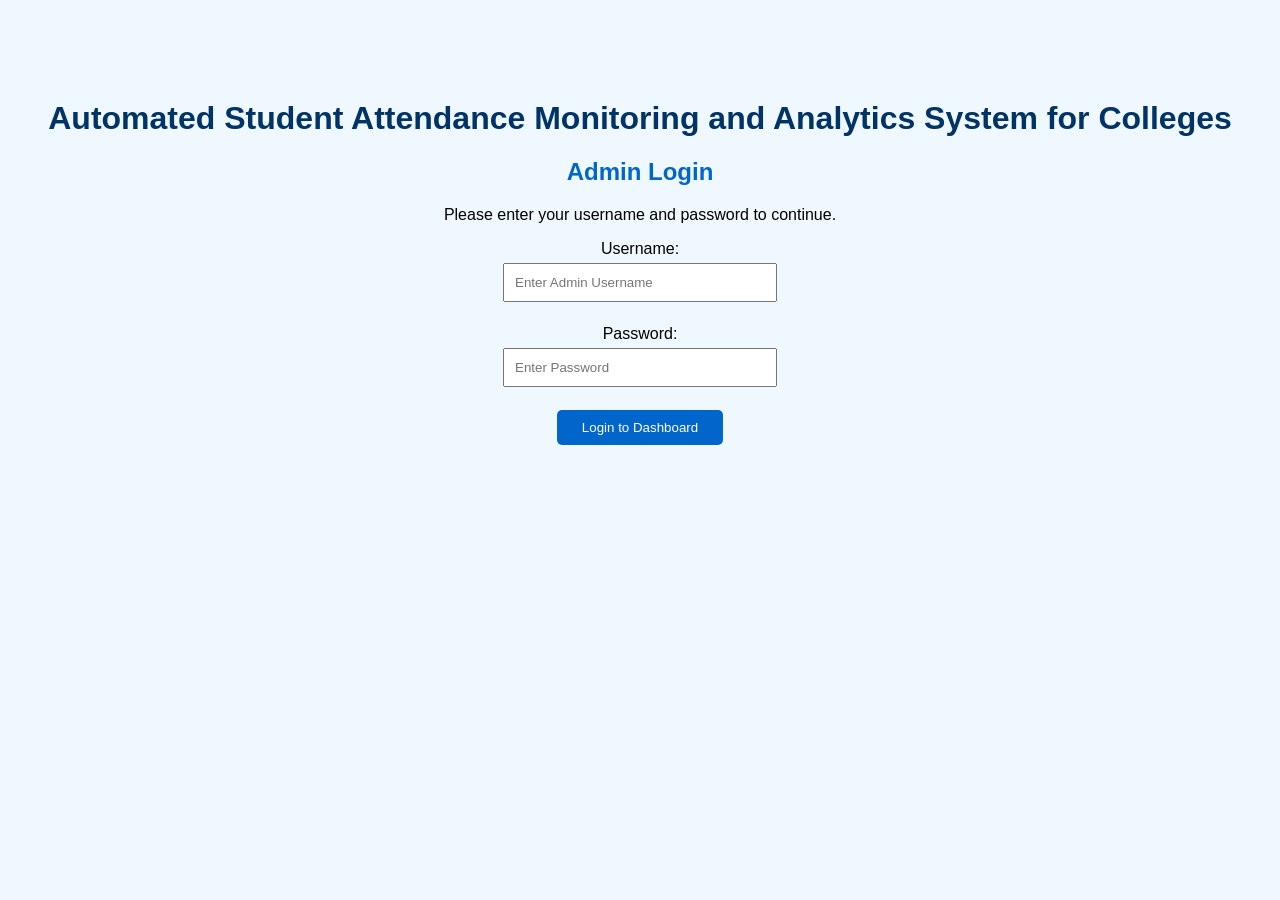
<file: index.html>
<!DOCTYPE html>
<html>
<head>
    <title>Automated Student Attendance Monitoring and Analytics System</title>
    <link rel="stylesheet" href="style.css">
</head>
<body>

<h1>Automated Student Attendance Monitoring and Analytics System for Colleges</h1>

<h2>Admin Login</h2>

<p>Please enter your username and password to continue.</p>

<label for="username">Username:</label><br>
<input type="text" id="username" placeholder="Enter Admin Username"><br><br>

<label for="password">Password:</label><br>
<input type="password" id="password" placeholder="Enter Password"><br><br>

<button onclick="login()">Login to Dashboard</button>

<script src="script.js"></script>

</body>
</html>
</file>
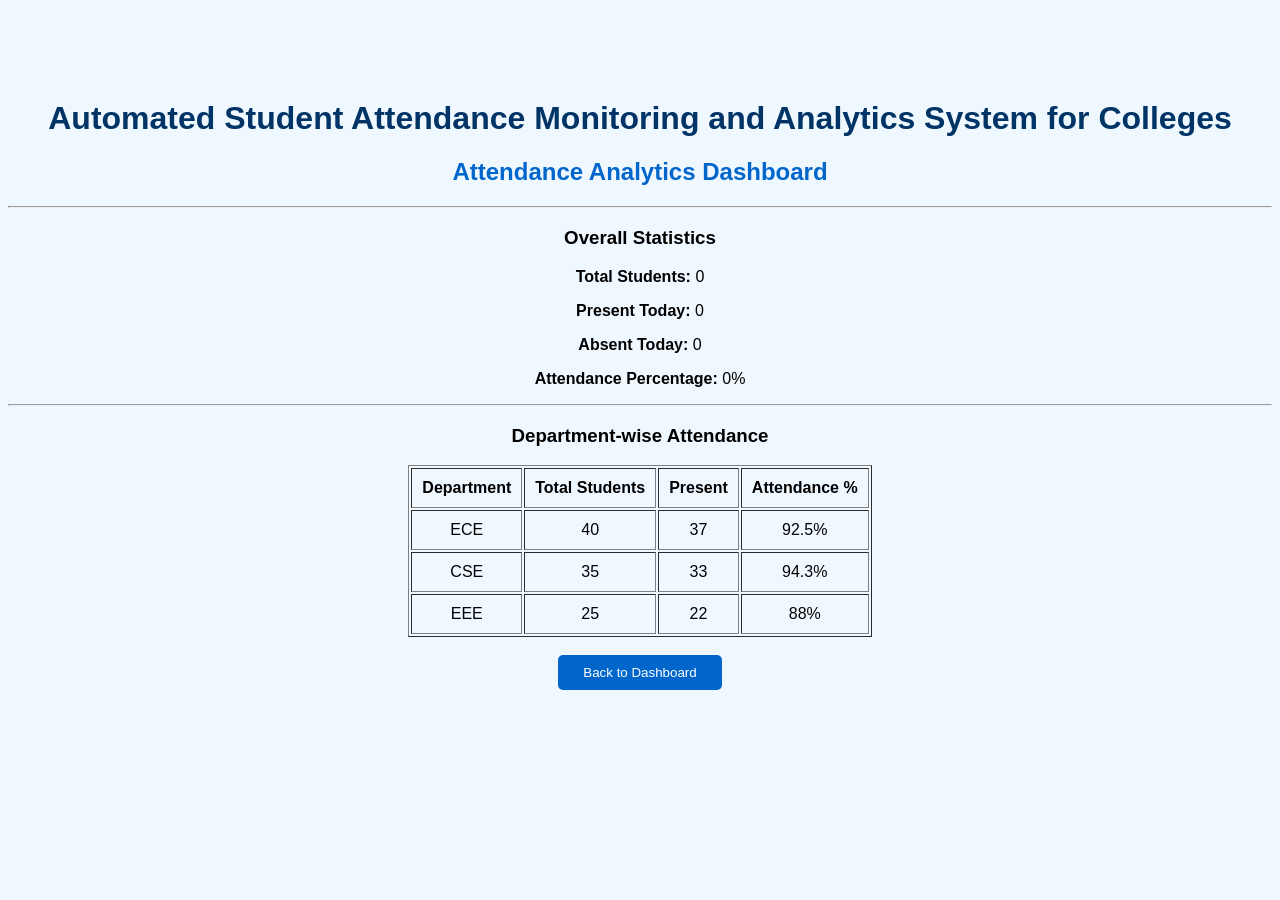
<file: analytics.html>
<!DOCTYPE html>
<html>
<head>
    <title>Attendance Analytics</title>
    <link rel="stylesheet" href="style.css">
</head>
<body>

<h1>Automated Student Attendance Monitoring and Analytics System for Colleges</h1>

<h2>Attendance Analytics Dashboard</h2>

<hr>

<h3>Overall Statistics</h3>

<p><b>Total Students:</b> <span id="totalStudents">0</span></p>
<p><b>Present Today:</b> <span id="presentStudents">0</span></p>
<p><b>Absent Today:</b> <span id="absentStudents">0</span></p>
<p><b>Attendance Percentage:</b> <span id="attendancePercentage">0%</span></p>

<hr>

<h3>Department-wise Attendance</h3>

<table border="1" align="center" cellpadding="10">
    <tr>
        <th>Department</th>
        <th>Total Students</th>
        <th>Present</th>
        <th>Attendance %</th>
    </tr>

    <tr>
        <td>ECE</td>
        <td>40</td>
        <td>37</td>
        <td>92.5%</td>
    </tr>

    <tr>
        <td>CSE</td>
        <td>35</td>
        <td>33</td>
        <td>94.3%</td>
    </tr>

    <tr>
        <td>EEE</td>
        <td>25</td>
        <td>22</td>
        <td>88%</td>
    </tr>
</table>

<br>

<button onclick="location.href='dashboard.html'">
Back to Dashboard
</button>
    <script src="script.js"></script>

</body>
</html>
</file>
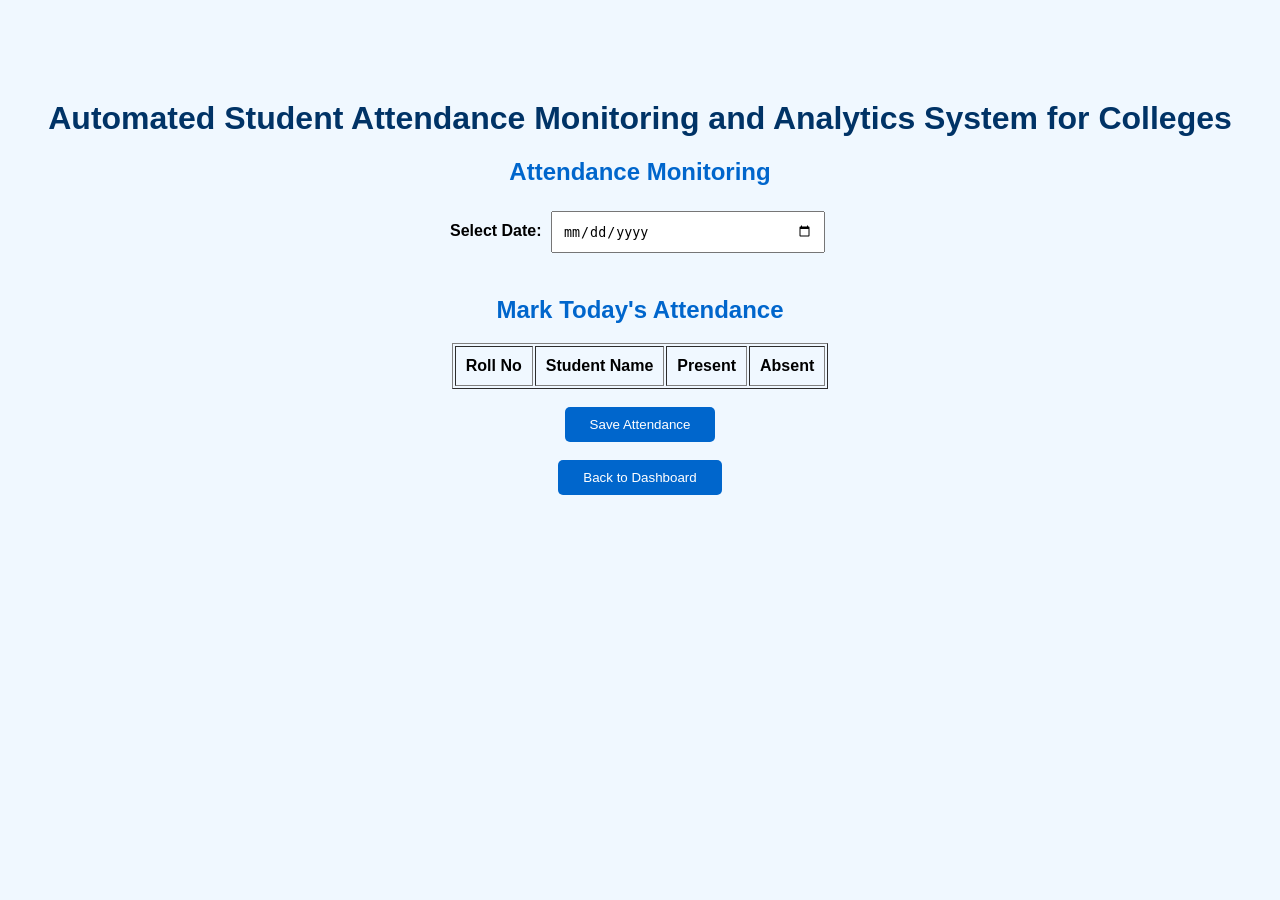
<file: attendance.html>
<!DOCTYPE html>
<html>
<head>
    <title>Attendance</title>
    <link rel="stylesheet" href="style.css">
</head>
<body>

<h1>Automated Student Attendance Monitoring and Analytics System for Colleges</h1>

<h2>Attendance Monitoring</h2>
<label><b>Select Date:</b></label>
<input type="date" id="attendanceDate">
<br><br>

<h2>Mark Today's Attendance</h2>

<table border="1" align="center" cellpadding="10">
    <thead>
        <tr>
            <th>Roll No</th>
            <th>Student Name</th>
            <th>Present</th>
            <th>Absent</th>
        </tr>
    </thead>

    <tbody id="attendanceTable">
    </tbody>
</table>

<br>

<button>Save Attendance</button>

<br><br>

<button onclick="location.href='dashboard.html'">
Back to Dashboard
</button>
<script src="script.js"></script>

</body>
</html>
</file>
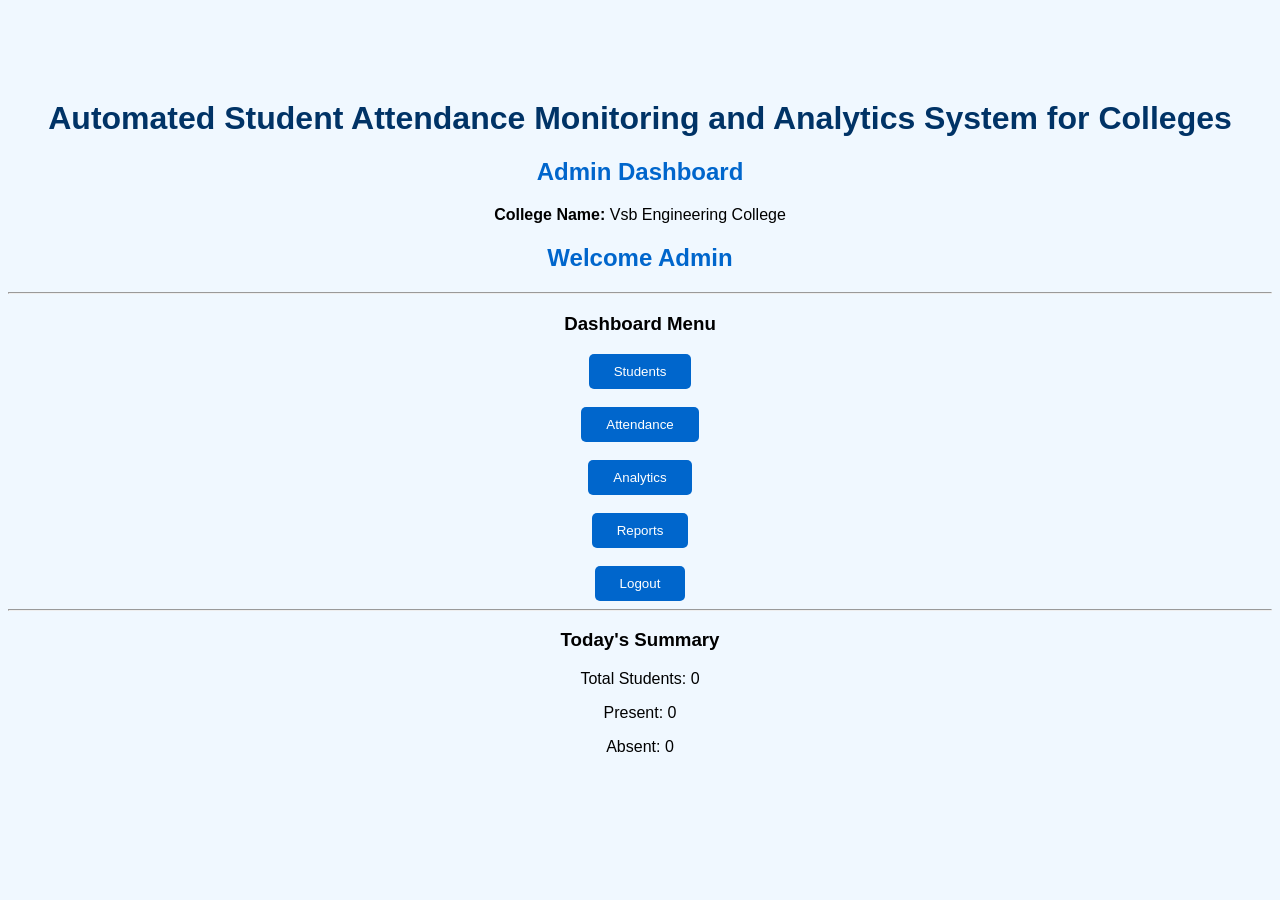
<file: dashboard.html>
<!DOCTYPE html>
<html>
<head>
    <title>Dashboard</title>
    <link rel="stylesheet" href="style.css">
</head>
<body>

<h1>Automated Student Attendance Monitoring and Analytics System for Colleges</h1>

<h2>Admin Dashboard</h2>

<p><b>College Name:</b> Vsb Engineering College</p>

<h2>Welcome Admin</h2>

<hr>

<h3>Dashboard Menu</h3>

<button onclick="location.href='students.html'">Students</button>
<br><br>

<button onclick="location.href='attendance.html'">Attendance</button>
<br><br>

<button onclick="location.href='analytics.html'">Analytics</button>
<br><br>

<button onclick="location.href='reports.html'">Reports</button>
<br><br>

<button onclick="location.href='index.html'">Logout</button>

<hr>

<h3>Today's Summary</h3>

<p>Total Students: <span id="dashboardTotalStudents">0</span></p>
<p>Present: 0</p>
<p>Absent: 0</p>

</body>
</html>
</file>
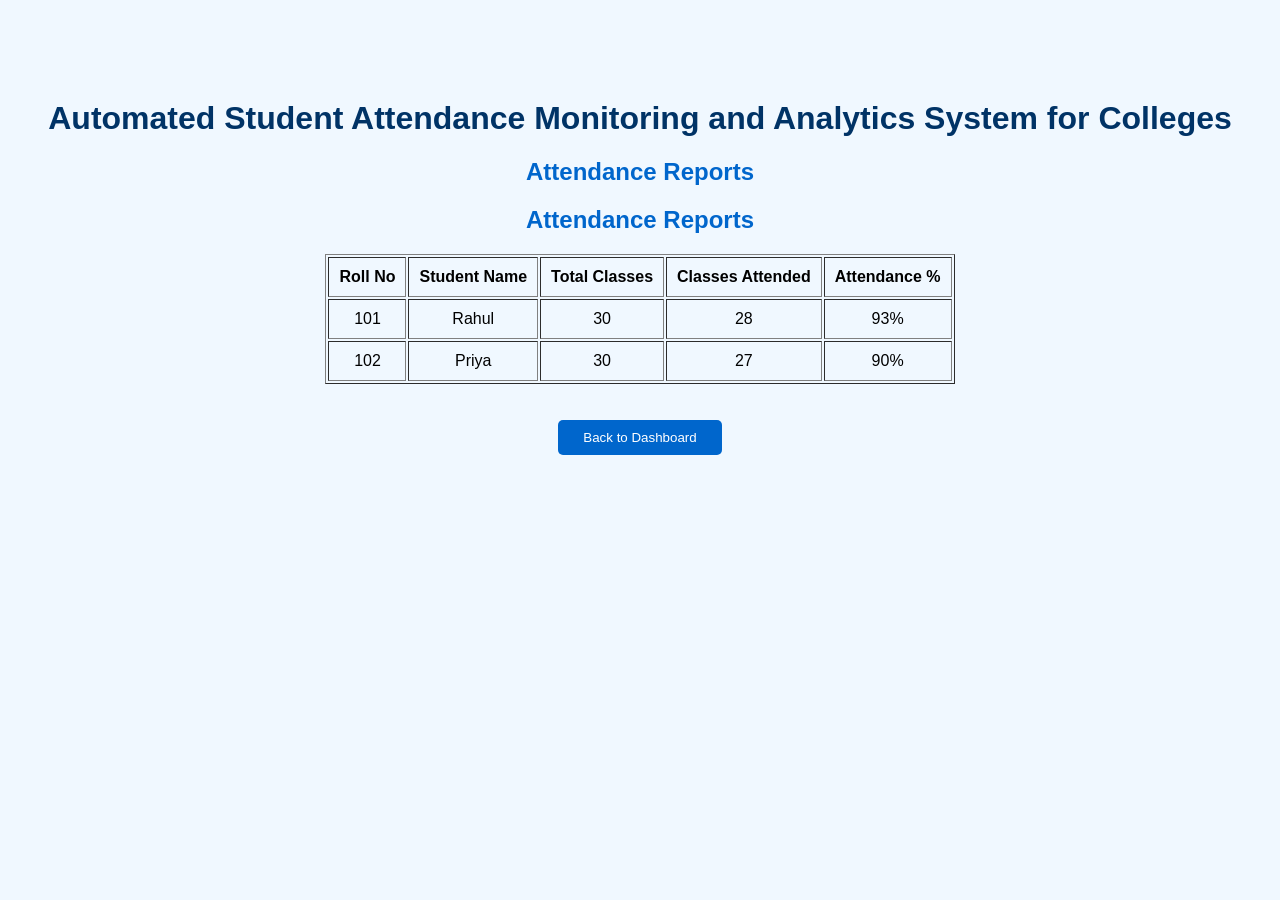
<file: reports.html>
<!DOCTYPE html>
<html>
<head>
    <title>Attendance Reports</title>
    <link rel="stylesheet" href="style.css">
</head>
<body>

<h1>Automated Student Attendance Monitoring and Analytics System for Colleges</h1>

<h2>Attendance Reports</h2>

<h2>Attendance Reports</h2>

<table border="1" align="center" cellpadding="10">
    <tr>
        <th>Roll No</th>
        <th>Student Name</th>
        <th>Total Classes</th>
        <th>Classes Attended</th>
        <th>Attendance %</th>
    </tr>

    <tr>
        <td>101</td>
        <td>Rahul</td>
        <td>30</td>
        <td>28</td>
        <td>93%</td>
    </tr>

    <tr>
        <td>102</td>
        <td>Priya</td>
        <td>30</td>
        <td>27</td>
        <td>90%</td>
    </tr>
</table>

<br><br>

<button onclick="location.href='dashboard.html'">
Back to Dashboard
</button>

</body>
</html>
</file>
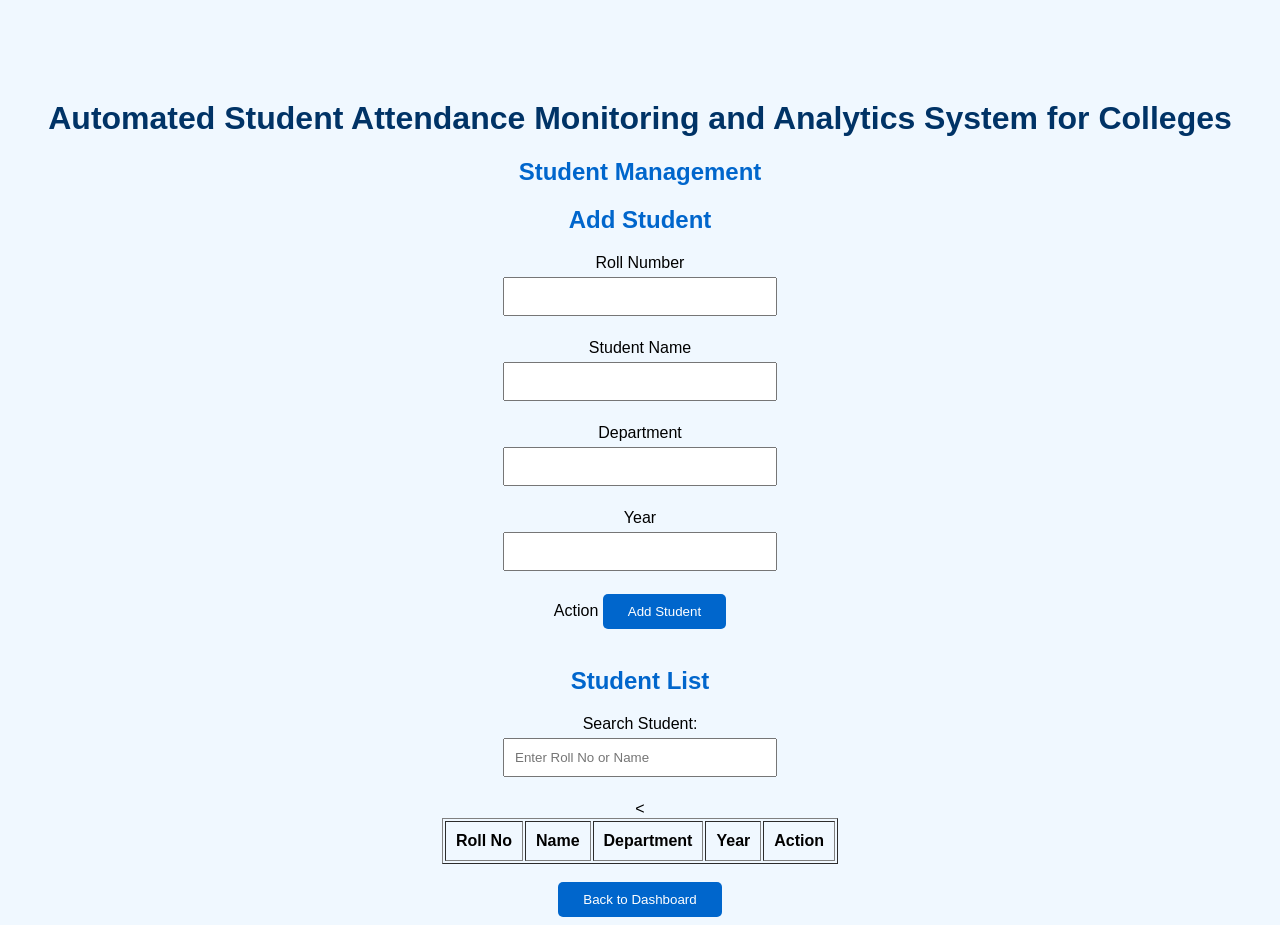
<file: students.html>
<!DOCTYPE html>
<html>
<head>
    <title>Students</title>
    <link rel="stylesheet" href="style.css">
</head>
<body>

<h1>Automated Student Attendance Monitoring and Analytics System for Colleges</h1>

<h2>Student Management</h2>

<h2>Add Student</h2>

<label>Roll Number</label><br>
<input type="text" id="roll"><br><br>

<label>Student Name</label><br>
<input type="text" id="name"><br><br>

<label>Department</label><br>
<input type="text" id="department"><br><br>

<label>Year</label><br>
<input type="text" id="year"><br><br>
    <th>Action</th>
<button onclick="addStudent()">Add Student</button>

<br><br>

<h2>Student List</h2>
<label>Search Student:</label><br>
<input type="text" id="searchStudent" placeholder="Enter Roll No or Name">
<br><br>

<<table border="1" align="center" cellpadding="10">
<tr>
    <th>Roll No</th>
    <th>Name</th>
    <th>Department</th>
    <th>Year</th>
    <th>Action</th>
</tr>

<tbody id="studentTable"></tbody>

</table>
<br>

<button onclick="location.href='dashboard.html'">Back to Dashboard</button>
<script src="script.js"></script>
</body>
</html>
</file>
<file: style.css>
body {
    font-family: Arial, sans-serif;
    background-color: #f0f8ff;
    text-align: center;
    margin-top: 100px;
}

h1 {
    color: #003366;
}

h2 {
    color: #0066cc;
}

input {
    width: 250px;
    padding: 10px;
    margin: 5px;
}

button {
    background-color: #0066cc;
    color: white;
    padding: 10px 25px;
    border: none;
    cursor: pointer;
    border-radius: 5px;
}

button:hover {
    background-color: #004d99;
}
</file>
